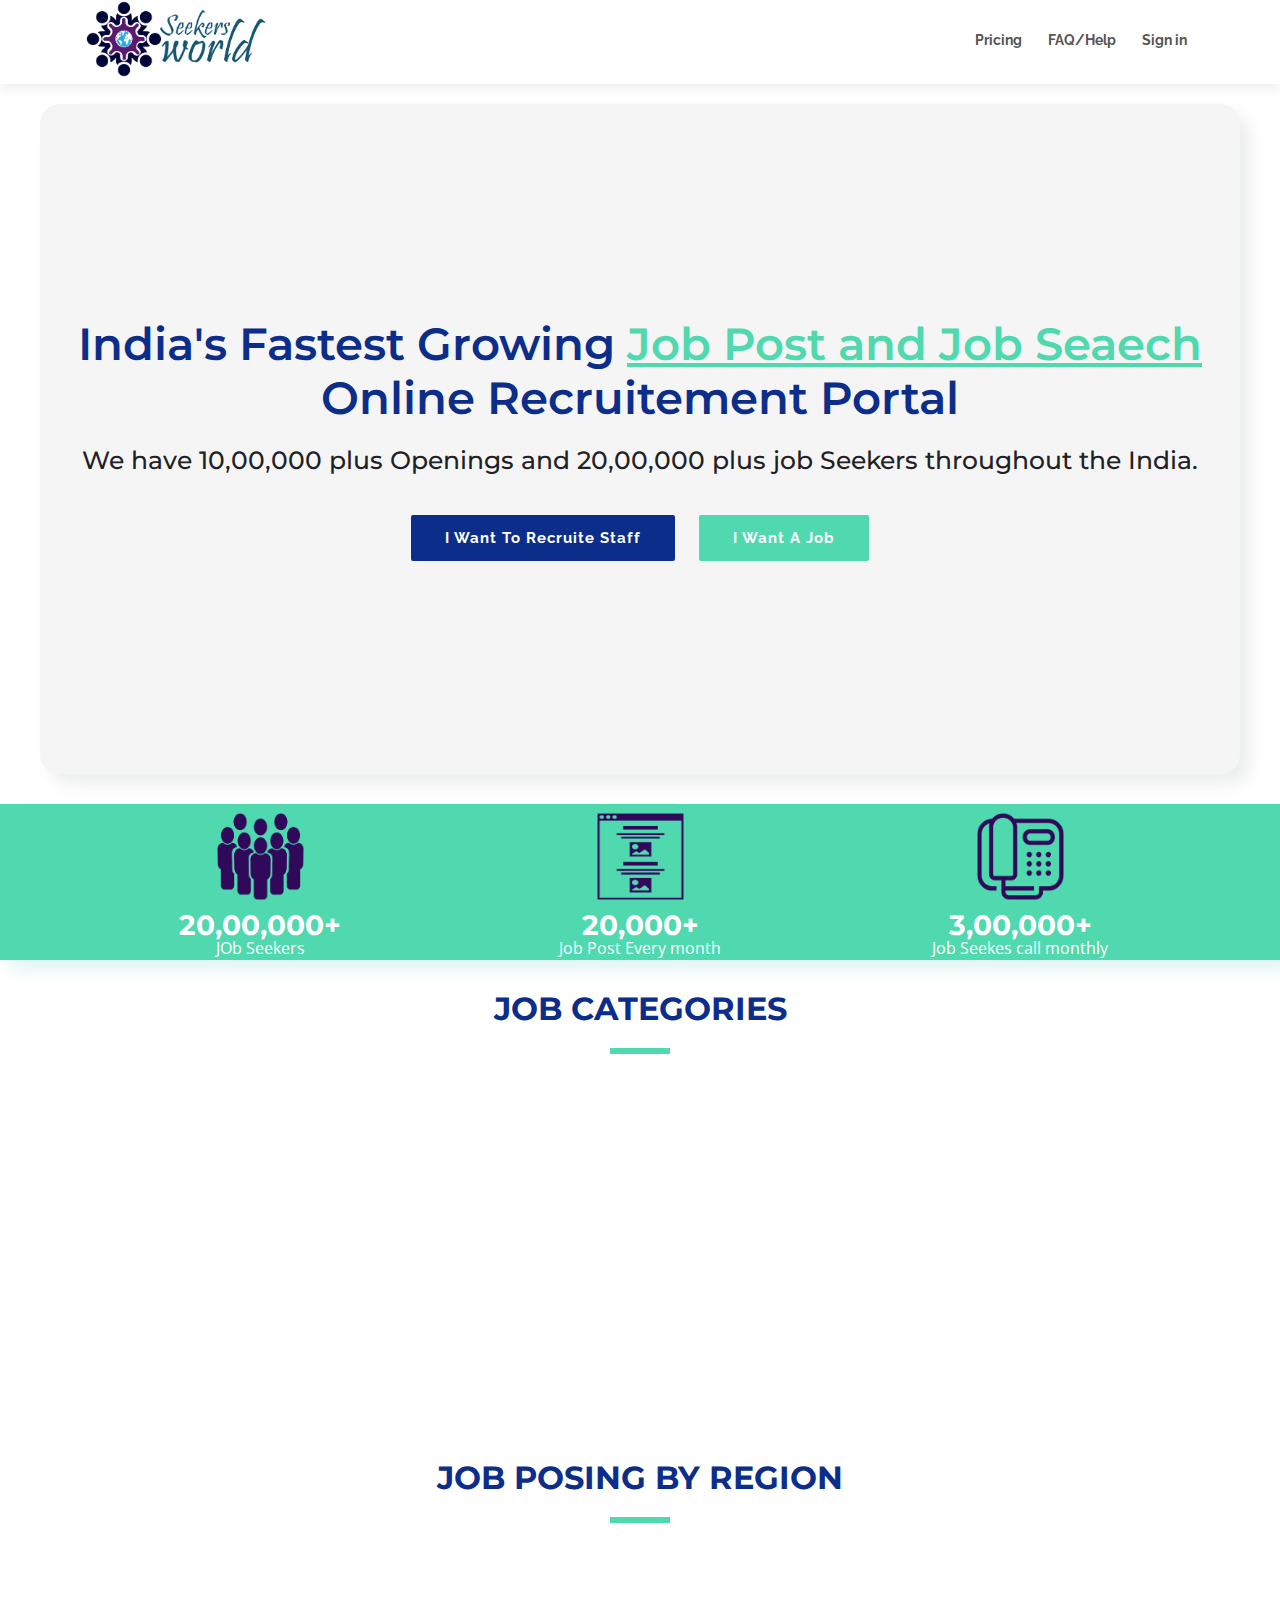
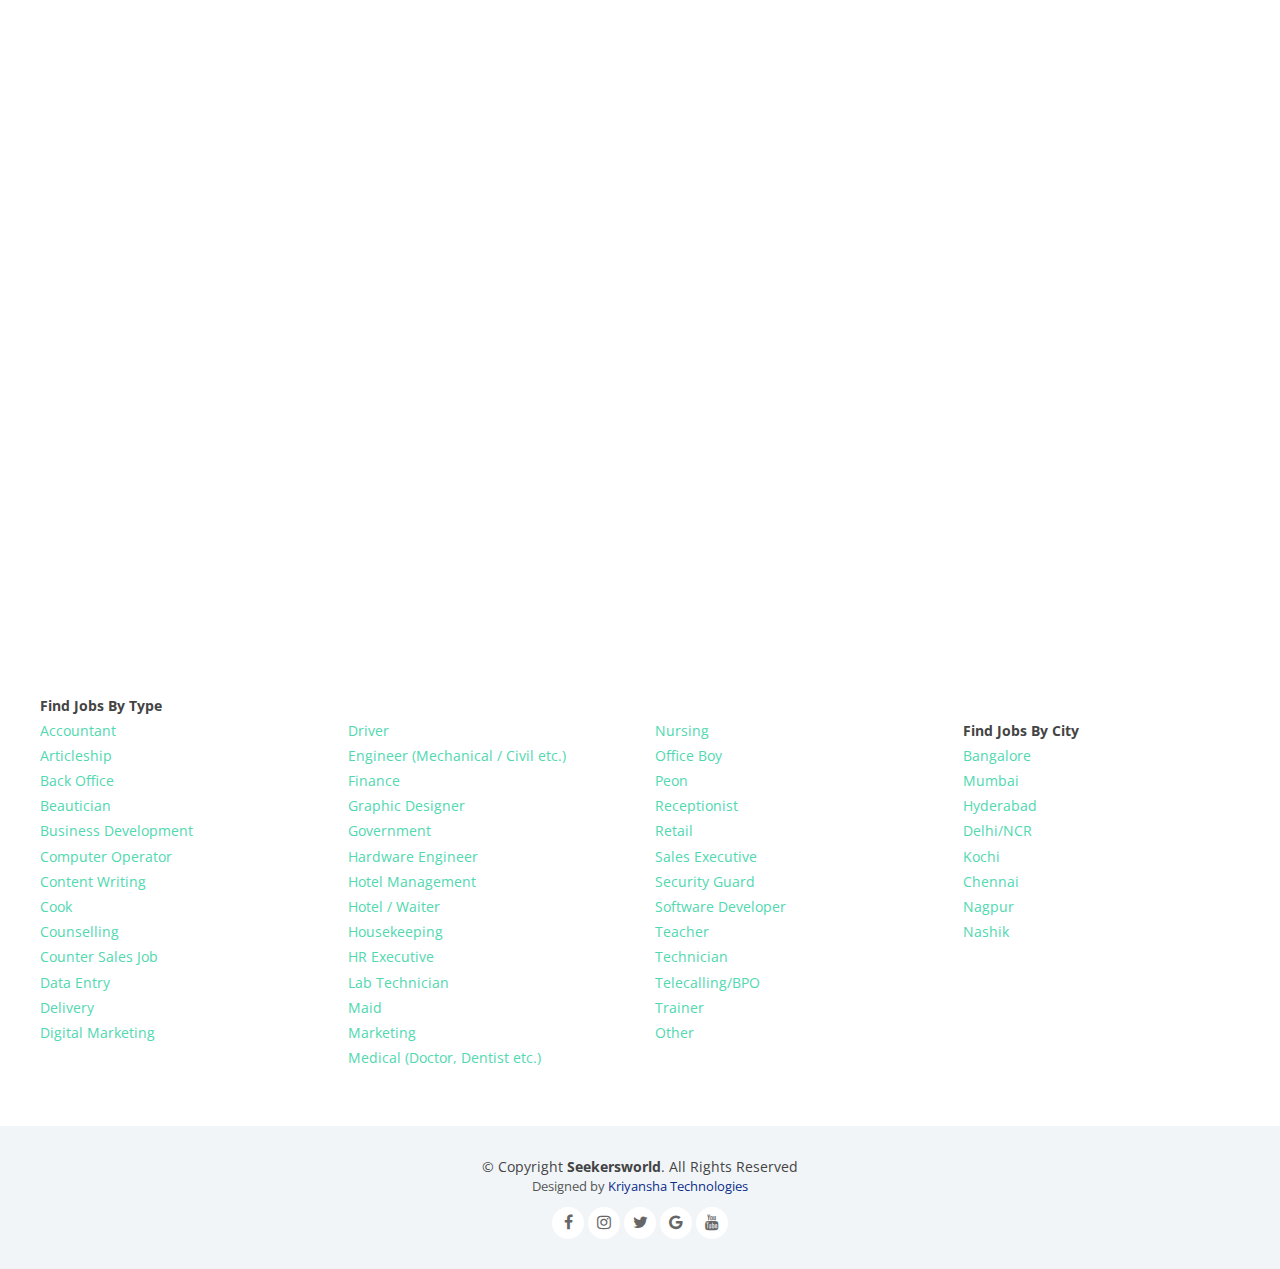
<file: index.html>
<!DOCTYPE html>
<html lang="en">
<head>
  <meta charset="utf-8">
  <title>Seekersworld</title>
  <meta content="width=device-width, initial-scale=1.0" name="viewport">
  <meta name="description" content="">
  <meta name="keywords" content="">

  <!-- Favicons -->
  <link href="img/favicon.png" rel="icon">
  <link href="img/apple-touch-icon.png" rel="apple-touch-icon">

  <!-- Google Fonts -->
  <link href="https://fonts.googleapis.com/css?family=Open+Sans:300,300i,400,400i,700,700i|Raleway:300,400,500,700,800|Montserrat:300,400,700" rel="stylesheet">

  <!-- Bootstrap CSS File -->
  <link href="lib/bootstrap/css/bootstrap.css" rel="stylesheet">

  <!-- Libraries CSS Files -->
  <link href="lib/font-awesome/css/font-awesome.min.css" rel="stylesheet">
  <link href="lib/animate/animate.min.css" rel="stylesheet">
  <link href="lib/ionicons/css/ionicons.min.css" rel="stylesheet">
  <link href="lib/owlcarousel/assets/owl.carousel.min.css" rel="stylesheet">
  <link href="lib/magnific-popup/magnific-popup.css" rel="stylesheet">
  <link href="lib/ionicons/css/ionicons.min.css" rel="stylesheet">

  <!-- Main Stylesheet File -->
  <link href="css/style.css" rel="stylesheet">

</head>

<body id="body">
  <!--==========================
    Header
  ============================-->
  <header id="header">
    <div class="container">

      <div id="logo" class="pull-left">
         <!--<h1><a href="#body" class="scrollto">Seekers<span>world</span></a></h1>-->
       <a href="#body"><img src="img/logo.png" alt="" title="" /></a>
      </div>

      <nav id="nav-menu-container">
        <ul class="nav-menu"> 
          <li><a href="#">Pricing</a></li>
          <li><a href="#">FAQ/Help</a></li>
          <li><a href="#">Sign in</a></li>
        </ul>
      </nav><!-- #nav-menu-container -->
    </div>
  </header><!-- #header -->

  <!--==========================
    Intro Section
  ============================-->
  <section id="intro">

    <div class="intro-content">
      <h2>India's Fastest Growing <span>Job Post and Job Seaech </span>Online Recruitement Portal</h2>
      <h3>We have 10,00,000 plus Openings and 20,00,000 plus job Seekers throughout the India.</h3>
      <div>
        <a href="#about" class="btn-get-started scrollto">I Want To Recruite Staff</a>
        <a href="#portfolio" class="btn-projects scrollto">I Want A Job</a>
      </div>
    </div>
  </section><!-- #intro -->

  <main id="main">
    <!--==========================
      Call To Action Section
    ============================-->
    <section id="call-to-action" class="wow fadeInUp">
      <div class="container">
        <div class="row">
        <div class="col-lg-4 col-sm-4 text-center text-lg-left">
          <div class="box">
            <div class="action">
                <div class="pic"><img src="img/calltoaction/action_1.png" alt=""></div>
                <div class="details">
                    <h4 class="cta-title">20,00,000+</h4>
                    <span class="cta-text">JOb Seekers</span>
                </div>
            </div>
        </div>
      </div>
      <div class="col-lg-4 col-sm-4 cta-btn-container text-center">
        <div class="box">
            <div class="action">
                <div class="pic"><img src="img/calltoaction/action_2.png" alt=""></div>
                <div class="details">
                    <h4 class="cta-title">20,000+</h4>
                    <span class="cta-text">Job Post Every month</span>
                </div>
            </div>
        </div> 
      </div>
        <div class="col-lg-4 col-sm-4 cta-btn-container text-center">
          <div class="box">
              <div class="action">
                  <div class="pic"><img src="img/calltoaction/action_3.png" alt=""></div>
                  <div class="details">
                      <h4 class="cta-title">3,00,000+</h4>
                      <span class="cta-text">Job Seekes call monthly</span>
                  </div>
              </div>
          </div>
        </div>
        </div>
  
      </div>

      </div>
    </section><!-- #call-to-action -->
    <!--==========================
      Services Section
    ============================-->
    <section id="services">
      <div class="container">
        <div class="section-header">
          <h2>Job Categories</h2>
          <i></i>
        </div>

        <div class="row">

          <div class="col-sm-4 col-md-3">
            <div class="box wow fadeInUp">
              <img src="img/Categories/Categories_1.png">
              <h4 class="title">BPO / tele calling</h4>
            </div>
          </div>

          <div class="col-sm-4 col-md-3">
            <div class="box wow fadeInUp"data-wow-delay="0.2s">
              <img src="img/Categories/Categories_2.png">
              <h4 class="title">Marketing</h4>
            </div>
          </div>

          <div class="col-sm-4 col-md-3">
            <div class="box wow fadeInUp" data-wow-delay="0.2s">
              <img src="img/Categories/Categories_3.png">
              <h4 class="title">Finance / Accounts</h4>
            </div>
          </div>

          <div class="col-sm-4 col-md-3">
            <div class="box wow fadeInUp" data-wow-delay="0.2s">
              <img src="img/Categories/Categories_4.png">
              <h4 class="title">Delivery Boy</h4>
             </div>
          </div>
          <div class="col-sm-4 col-md-3">
            <div class="box wow fadeInUp"data-wow-delay="0.2s">
              <img src="img/Categories/Categories_5.png">
              <h4 class="title">Computer / Data Entry</h4>
            </div>
          </div>

          <div class="col-sm-4 col-md-3">
            <div class="box wow fadeInUp"data-wow-delay="0.2s">
              <img src="img/Categories/Categories_6.png">
              <h4 class="title">Sales</h4>
            </div>
          </div>
          <div class="col-sm-4 col-md-3">
            <div class="box wow fadeInUp" data-wow-delay="0.2s">
              <img src="img/Categories/Categories_8.png">
              <h4 class="title">Receptionist / Front Office</h4>
            </div>
          </div>
          <div class="col-sm-4 col-md-3">
              <div class="box wow fadeInUp" data-wow-delay="0.2s">
                <img src="img/Categories/Categories_7.png">
                <h4 class="title">Healthcare / Medical</h4>
              </div>
            </div>
        </div>

      </div>
    </section><!-- #services -->

  <!--==========================
      City Section
    ============================-->
    <section id="cities">
        <div class="container">
          <div class="section-header">
            <h2>job posing by region</h2>
            <i></i>
          </div>
  
          <div class="row">
  
            <div class="col-sm-4 col-md-2">
              <div class="box wow fadeInUp">
                <img src="img/city/city_bengaluru.png">
                <h4 class="title">Bengaluru</h4>
              </div>
            </div>
  
            <div class="col-sm-4 col-md-2">
              <div class="box wow fadeInUp"data-wow-delay="0.2s">
                <img src="img/city/city_chennai.png">
                <h4 class="title">Chennai</h4>
              </div>
            </div>
  
            <div class="col-sm-4 col-md-2">
              <div class="box wow fadeInUp" data-wow-delay="0.2s">
                <img src="img/city/city_delhi.png">
                <h4 class="title">Delhi</h4>
              </div>
            </div>
  
            <div class="col-sm-4 col-md-2">
              <div class="box wow fadeInUp" data-wow-delay="0.2s">
                <img src="img/city/city_hyderbad.png">
                <h4 class="title">Hyderabad</h4>
               </div>
            </div>
            <div class="col-sm-4 col-md-2">
              <div class="box wow fadeInUp"data-wow-delay="0.2s">
                <img src="img/city/city_mumbai.png">
                <h4 class="title">Mumbai</h4>
              </div>
            </div>
  
            <div class="col-sm-4 col-md-2">
              <div class="box wow fadeInUp"data-wow-delay="0.2s">
                <img src="img/city/city_kerala.png">
                <h4 class="title">Kochi</h4>
              </div>
            </div>
          </div>
  
        </div>
      </section><!-- #cities -->
      
 <!--==========================
      Testimonials Section
    ============================-->
    <section id="testimonials" class="wow fadeInUp">
      <div class="container">
        <div class="section-header">
          <h2>Our customer experience</h2><i></i>
        </div>
        <div class="owl-carousel testimonials-carousel">

            <div class="testimonial-item">
                <h3>Naresh</h3>
                <h4>Ceo &amp; Founder</h4>
              <p>
                <img src="img/quote-sign-left.png" class="quote-sign-left" alt="">
                It was definitely very very helpful and really great to have this site that makes it easier to hire candidates. Plus support given to the postings of job offers is really kind. Anytime Seekersworld is much better than any other app. Great to have you guys.
                <img src="img/quote-sign-right.png" class="quote-sign-right" alt="">
              </p>
              
            </div>

            <div class="testimonial-item">
                <h3>krishna</h3>
                <h4>Ceo &amp Founder, Yourdairy </h4>
              <p>
                <img src="img/quote-sign-left.png" class="quote-sign-left" alt="">
                Seekersworld has been a great help in fulfilling the recruitment needs of my organization. The Seekersworld app is a perfect example of latest technology in action, designed simplistically, to attract candidates catering to my organizations needs right from age / location / education to even other skills like Driving, Computer knowledge, etc.
                <img src="img/quote-sign-right.png" class="quote-sign-right" alt="">
              </p>
            </div>

            <div class="testimonial-item">
                <h3>Ravi</h3>
                <h4>Ceo &amp Founder, Flyweight passanger's services pvt.ltd. </h4>
              <p>
                <img src="img/quote-sign-left.png" class="quote-sign-left" alt="">
                The experience which we, at flyweight passanger's service have with Seekersworld is really great. We always get potential candidates for our office in a very short time after posting ads on Seekersworld. And also the support which Seekersworld staff gives is appreciable. You people are doing great job. Thanks for all the support.
                <img src="img/quote-sign-right.png" class="quote-sign-right" alt="">
              </p>
            </div>
        </div>

      </div>
    </section><!-- #testimonials -->
    <!--==========================
      Clients Section
    ============================-->
    <section id="clients" class="wow fadeInUp">
        <div class="container">
         <div class="owl-carousel clients-carousel">
            <img src="img/clients/client-1.png" alt="">
            <img src="img/clients/client-2.png" alt="">
            <img src="img/clients/client-3.png" alt="">
          </div>
  
        </div>
      </section><!-- #clients -->
  
    </main>
   
  <!--==========================
    Footer
  ============================-->
  <footer id="footer">
      <div class="col-md-12 col-xs-12" style="background: #fff;line-height: 1.8; padding:40px; margin-top: 10px;">
          <div class="row">
            <div class="col-md-6">
              <b>Find Jobs By Type</b>
            </div>
           <br>
          </div>
          <div class="row" id="jobLinkFooterFirstRow">
            <div class="col-md-3 col-sm-6">
              <div class="row">
                <ul style="list-style-type:none; padding-left: 15px !important">
                  <li><a class="site-link light-text" href="404.html">Accountant</a></li>
                  <!--<li><a class="site-link light-text" href="/articleship-jobs/">Articleship</a></li>-->
                  <li><a class="site-link light-text" href="404.html">Articleship</a></li>
                  <li><a class="site-link light-text" href="404.html">Back Office</a></li>
                  <li><a class="site-link light-text" href="404.html">Beautician</a></li>
                  <li><a class="site-link light-text" href="404.html">Business Development</a></li>
                  <li><a class="site-link light-text" href="/computer-operator-jobs/">Computer Operator</a></li>
                  <li><a class="site-link light-text" href="/content-writing-jobs/">Content Writing</a></li>
                  <li><a class="site-link light-text" href="/cook-jobs/">Cook</a></li>
                  <li><a class="site-link light-text" href="/counselling-jobs/">Counselling</a></li>
                  <li><a class="site-link light-text" href="/counter-sales-jobs/">Counter Sales Job</a></li>
                  <li><a class="site-link light-text" href="/data-entry-jobs/">Data Entry</a></li>
                  <li><a class="site-link light-text" href="/delivery-boy-jobs/">Delivery</a></li>
                  <li><a class="site-link light-text" href="/digital-marketing-jobs/">Digital Marketing</a></li>
                </ul>
              </div>
            </div>
            <div class="col-md-3 col-sm-6">
              <div class="row">
                <ul style="list-style-type:none; padding-left: 15px !important">
                  <li><a class="site-link light-text" href="/driving-jobs/">Driver</a></li>
                  <li><a class="site-link light-text" href="/engineer-jobs/">Engineer (Mechanical / Civil etc.)</a></li>
                  <li><a class="site-link light-text" href="/finance-jobs/">Finance</a></li>
                  <li><a class="site-link light-text" href="/graphic-designer-jobs/">Graphic Designer</a></li>
                  <li><a class="site-link light-text" href="/government-jobs/">Government</a></li>
                  <li><a class="site-link light-text" href="/hardware-engineer-jobs/">Hardware Engineer</a></li>
                  <li><a class="site-link light-text" href="/hotel-management-jobs/">Hotel Management</a></li>
                  <li><a class="site-link light-text" href="/hotel-jobs/">Hotel / Waiter</a></li>
                  <li><a class="site-link light-text" href="/housekeeping-jobs/">Housekeeping</a></li>
                  <li><a class="site-link light-text" href="/hr-jobs/">HR Executive</a></li>
                  <li><a class="site-link light-text" href="/lab-technician-jobs/">Lab Technician</a></li>
                  <li><a class="site-link light-text" href="/maid-jobs/">Maid</a></li>
                  <li><a class="site-link light-text" href="/marketing-jobs/">Marketing</a></li>
                  <li><a class="site-link light-text" href="/medical-jobs/">Medical (Doctor, Dentist etc.)</a></li>
                </ul>
              </div>
            </div>
            <div class="col-md-3 col-sm-6">
              <div class="row">
                <ul style="list-style-type:none; padding-left: 15px !important">
                  <li><a class="site-link light-text" href="/nursing-jobs/">Nursing</a></li>
                  <li><a class="site-link light-text" href="/office-boy-jobs/">Office Boy</a></li>
                  <li><a class="site-link light-text" href="/peon-jobs/">Peon</a></li>
                  <li><a class="site-link light-text" href="/receptionist-jobs/">Receptionist</a></li>
                  <li><a class="site-link light-text" href="/retail-jobs/">Retail</a></li>
                  <li><a class="site-link light-text" href="/sales-executive-jobs/">Sales Executive</a></li>
                  <li><a class="site-link light-text" href="/security-guard-jobs/">Security Guard</a></li>
                  <li><a class="site-link light-text" href="/software-developer-jobs/">Software Developer</a></li>
                  <li><a class="site-link light-text" href="/teacher-jobs/">Teacher</a></li>
                  <li><a class="site-link light-text" href="/technician-jobs/">Technician</a></li>
                  <li><a class="site-link light-text" href="/telecalling-jobs/">Telecalling/BPO</a></li>
                  <li><a class="site-link light-text" href="/trainer-jobs/">Trainer</a></li>
                  <li><a class="site-link light-text" href="/other-jobs/">Other</a></li>
                </ul>
              </div>
            </div>
            <div class="col-md-3 col-sm-6">
                <div class="row">
                  <div class="col-md-12">
                    <b>Find Jobs By City</b>
                  </div>
                  <br>
                </div>
                <div class="row">
                  <ul style="list-style-type:none; padding-left: 15px !important">
                    <li><a class="site-link light-text" href="/jobs-in-bangalore/">Bangalore</a></li>
                    <li><a class="site-link light-text" href="/jobs-in-mumbai/">Mumbai</a></li>
                    <li><a class="site-link light-text" href="/jobs-in-hyderabad/">Hyderabad</a></li>
                    <li><a class="site-link light-text" href="/jobs-in-delhi/">Delhi/NCR</a></li>
                    <li><a class="site-link light-text" href="/jobs-in-kochi/">Kochi</a></li>
                    <li><a class="site-link light-text" href="/jobs-in-chennai/">Chennai</a></li>
                    <li><a class="site-link light-text" href="/jobs-in-nagpur/">Nagpur</a></li>
                    <li><a class="site-link light-text" href="/jobs-in-nashik/">Nashik</a></li>
                  </ul>
                </div>
              </div>
          </div>
      </div>  
    <div class="container">
      <div class="copyright">
        &copy; Copyright <strong>Seekersworld</strong>. All Rights Reserved
      </div>
      <div class="credits">
        Designed by <a href="http://www.kriyansha.com">Kriyansha Technologies </a>
      </div> 
      <div class="social-icon">
        <a class="facebook" href=""><i class="fa fa-facebook"></i></a>
        <a class="instagram" href=""><i class="fa fa-instagram"></i></a>
        <a class="twitter" href=""><i class="fa fa-twitter"></i></a>
        <a class="google" href=""><i class="fa fa-google"></i></a>
        <a class="youtube" href=""><i class="fa fa-youtube"></i></a>
      </div>
    </div>
  </footer><!-- #footer -->

  <a href="#" class="back-to-top"><i class="fa fa-chevron-up"></i></a>

  <!-- JavaScript Libraries -->
  <script src="lib/jquery/jquery.min.js"></script>
  <script src="lib/jquery/jquery-migrate.min.js"></script>
  <script src="lib/bootstrap/js/bootstrap.bundle.min.js"></script>
  <script src="lib/easing/easing.min.js"></script>
  <script src="lib/superfish/hoverIntent.js"></script>
  <script src="lib/superfish/superfish.min.js"></script>
  <script src="lib/wow/wow.min.js"></script>
  <script src="lib/owlcarousel/owl.carousel.min.js"></script>
  <script src="lib/magnific-popup/magnific-popup.min.js"></script>
  <script src="lib/sticky/sticky.js"></script>
  <!-- Template Main Javascript File -->
  <script src="js/main.js"></script>

</body>
</html>
</file>
<file: css/style.css>
/*--------------------------------------------------------------
# General
--------------------------------------------------------------*/

body {
  background: #fff;
  color: #444;
  font-family: "Open Sans", sans-serif;
}

a {
  color: #50d8af;
  transition: 0.5s;
}

a:hover,
a:active,
a:focus {
  color: #51d8af;
  outline: none;
  text-decoration: none;
}

p {
  padding: 0;
  margin: 0 0 30px 0;
}

h1,
h2,
h3,
h4,
h5,
h6 {
  font-family: "Montserrat", sans-serif;
  font-weight: 400;
  margin: 0 0 20px 0;
  padding: 0;
}

/* Back to top button */

.back-to-top {
  position: fixed;
  display: none;
  background: #50d8af;
  color: #fff;
  padding: 6px 12px 9px 12px;
  font-size: 16px;
  border-radius: 2px;
  right: 15px;
  bottom: 15px;
  transition: background 0.5s;
}

.back-to-top:focus {
  background: #50d8af;
  color: #fff;
  outline: none;
}

.back-to-top:hover {
  background: #0c2e8a;
  color: #fff;
}

/*--------------------------------------------------------------
# Header
--------------------------------------------------------------*/

#header {
  padding: 20px 0;
  height: 84px;
  transition: all 0.5s;
  z-index: 997;
  background: #fff;
  box-shadow: 0px 6px 9px 0px rgba(0, 0, 0, 0.06);
}

#header #logo h1 {
  font-size: 42px;
  margin: 0;
  padding: 0;
  line-height: 1;
  font-family: "Montserrat", sans-serif;
  font-weight: 700;
}

#header #logo h1 a {
  color: #0c2e8a;
  line-height: 1;
  display: inline-block;
}

#header #logo h1 a span {
  color: #50d8af;
}

#header #logo img {
  padding: 0;
  margin-top: -30px;
  max-height: 100px;
}

/*--------------------------------------------------------------
# Intro Section
--------------------------------------------------------------*/

#intro {
  width: 100%;
  height: 80vh;
  position: relative;
  background-size: cover;
}

#intro .intro-content {
  position: absolute;
  bottom: 30px;
  top: 20px;
  left: 40px;
  right: 40px;
  z-index: 10;
  border-radius: 20px;
  box-shadow: 10px 10px 15px rgba(73, 78, 92, 0.1);
  background: whitesmoke;
  display: -webkit-box;
  display: -webkit-flex;
  display: -ms-flexbox;
  display: flex;
  -webkit-box-pack: center;
  -webkit-justify-content: center;
  -ms-flex-pack: center;
  justify-content: center;
  -webkit-box-align: center;
  -webkit-align-items: center;
  -ms-flex-align: center;
  align-items: center;
  -webkit-box-orient: vertical;
  -webkit-box-direction: normal;
  -webkit-flex-direction: column;
  -ms-flex-direction: column;
  flex-direction: column;
  text-align: center;
}

#intro .intro-content h2 {
  color: #0c2e8a;
  margin: 10px;
  font-size: 45px;
  font-weight: 600;
}
#intro .intro-content h3 {
  color: #1f2125;
  margin: 10px;
  margin-bottom: 30px;
  font-size: 25px;
  font-weight: 500;
}

#intro .intro-content h2 span {
  color: #50d8af;
  text-decoration: underline;
}

#intro .intro-content .btn-get-started,
#intro .intro-content .btn-projects {
  font-family: "Raleway", sans-serif;
  font-size: 15px;
  font-weight: bold;
  letter-spacing: 1px;
  display: inline-block;
  padding: 10px 32px;
  border-radius: 2px;
  transition: 0.5s;
  margin: 10px;
  color: #fff;
}

#intro .intro-content .btn-get-started {
  background: #0c2e8a;
  border: 2px solid #0c2e8a;
}

#intro .intro-content .btn-get-started:hover {
  background: none;
  color: #0c2e8a;
}

#intro .intro-content .btn-projects {
  background: #50d8af;
  border: 2px solid #50d8af;
}

#intro .intro-content .btn-projects:hover {
  background: none;
  color: #50d8af;
}
/* Call To Action Section
--------------------------------*/

#call-to-action {
  background: #50d8af;
  background-size: cover;
  max-height: 30%;
  box-shadow: 10px 10px 15px rgba(195, 236, 236, 0.5);
}

#call-to-action .box {
  text-align: center;
}

#call-to-action .action .pic img {
  max-width: 30%;
}

#call-to-action .cta-title {
  color: #fff;
  font-size: 28px;
  font-weight: 700;
  margin-bottom: -7px;
}

#call-to-action .cta-text {
  color: #fff;
}


/*--------------------------------------------------------------
# Navigation Menu
--------------------------------------------------------------*/

/* Nav Menu Essentials */

.nav-menu,
.nav-menu * {
  margin: 0;
  padding: 0;
  list-style: none;
}

.nav-menu ul {
  position: absolute;
  display: none;
  top: 100%;
  left: 0;
  z-index: 99;
}

.nav-menu li {
  position: relative;
  white-space: nowrap;
}

.nav-menu > li {
  float: left;
}

.nav-menu li:hover > ul,
.nav-menu li.sfHover > ul {
  display: block;
}

.nav-menu ul ul {
  top: 0;
  left: 100%;
}

.nav-menu ul li {
  min-width: 180px;
}

/* Nav Menu Arrows */

.sf-arrows .sf-with-ul {
  padding-right: 22px;
}

.sf-arrows .sf-with-ul:after {
  content: "\f107";
  position: absolute;
  right: 8px;
  font-family: FontAwesome;
  font-style: normal;
  font-weight: normal;
}

.sf-arrows ul .sf-with-ul:after {
  content: "\f105";
}

/* Nav Meu Container */

#nav-menu-container {
  float: right;
  margin: 0;
}

/* Nav Meu Styling */

.nav-menu a {
  padding: 10px 8px;
  text-decoration: none;
  display: inline-block;
  color: #555;
  font-family: "Raleway", sans-serif;
  font-weight: 700;
  font-size: 14px;
  outline: none;
}

.nav-menu li:hover > a,
.nav-menu .menu-active > a {
  color: #50d8af;
}

.nav-menu > li {
  margin-left: 10px;
}

.nav-menu ul {
  margin: 4px 0 0 0;
  padding: 10px;
  box-shadow: 0px 0px 30px rgba(127, 137, 161, 0.25);
  background: #fff;
}

.nav-menu ul li {
  transition: 0.3s;
}

.nav-menu ul li a {
  padding: 10px;
  color: #333;
  transition: 0.3s;
  display: block;
  font-size: 13px;
  text-transform: none;
}

.nav-menu ul li:hover > a {
  color: #50d8af;
}

.nav-menu ul ul {
  margin: 0;
}

/* Mobile Nav Toggle */

#mobile-nav-toggle {
  position: fixed;
  right: 0;
  top: 0;
  z-index: 999;
  margin: 20px 20px 0 0;
  border: 0;
  background: none;
  font-size: 24px;
  display: none;
  transition: all 0.4s;
  outline: none;
  cursor: pointer;
}

#mobile-nav-toggle i {
  color: #555;
}

/* Mobile Nav Styling */

#mobile-nav {
  position: fixed;
  top: 0;
  padding-top: 70px;
  bottom: 0;
  z-index: 998;
  background: rgba(52, 59, 64, 0.9);
  left: -260px;
  width: 260px;
  overflow-y: auto;
  transition: 0.4s;
}

#mobile-nav ul {
  padding: 0;
  margin: 0;
  list-style: none;
}

#mobile-nav ul li {
  position: relative;
}

#mobile-nav ul li a {
  color: #fff;
  font-size: 16px;
  overflow: hidden;
  padding: 10px 22px 10px 15px;
  position: relative;
  text-decoration: none;
  width: 100%;
  display: block;
  outline: none;
}

#mobile-nav ul li a:hover {
  color: #fff;
}

#mobile-nav ul li li {
  padding-left: 30px;
}

#mobile-nav ul .menu-has-children i {
  position: absolute;
  right: 0;
  z-index: 99;
  padding: 15px;
  cursor: pointer;
  color: #fff;
}

#mobile-nav ul .menu-has-children i.fa-chevron-up {
  color: #50d8af;
}

#mobile-nav ul .menu-item-active {
  color: #50d8af;
}

#mobile-body-overly {
  width: 100%;
  height: 100%;
  z-index: 997;
  top: 0;
  left: 0;
  position: fixed;
  display: none;
}

/* Mobile Nav body classes */

body.mobile-nav-active {
  overflow: hidden;
}

body.mobile-nav-active #mobile-nav {
  left: 0;
}

body.mobile-nav-active #mobile-nav-toggle {
  color: #fff;
}

/*--------------------------------------------------------------
# Sections
--------------------------------------------------------------*/

/* Sections Header
--------------------------------*/

.section-header {
  margin-bottom: 30px;
}

.section-header h2 {
  font-size: 32px;
  color: #0c2e8a;
  text-transform: uppercase;
  font-weight: 700;
  position: relative;
  text-align: center;
}

.section-header i {
  display: block;
  margin: 0 auto;
  width: 60px;
  border: 3px solid #50d8af;
  
}


/* About Section
--------------------------------*/

#about {
  padding: 60px 0 30px 0;
}

#about .about-img {
  overflow: hidden;
}

#about .about-img img {
  margin-left: -15px;
  max-width: 100%;
}

#about .content h2 {
  color: #0c2e8a;
  font-weight: 700;
  font-size: 36px;
  font-family: "Raleway", sans-serif;
}

#about .content h3 {
  color: #555;
  font-weight: 300;
  font-size: 18px;
  line-height: 26px;
  font-style: italic;
}

#about .content p {
  line-height: 26px;
}

#about .content p:last-child {
  margin-bottom: 0;
}

#about .content i {
  font-size: 20px;
  padding-right: 4px;
  color: #50d8af;
}

#about .content ul {
  list-style: none;
  padding: 0;
}

#about .content ul li {
  padding-bottom: 10px;
}

/* Services Section
--------------------------------*/

#services {
  padding: 30px 0 0 0;
}

#services .box {
  padding: 20px;
  margin-bottom: 40px;
  box-shadow: 10px 10px 15px rgba(73, 78, 92, 0.1);
  background: #fff;
  transition: 0.4s;
  text-align: center;
  max-height: auto;
}

#services .box:hover {
  box-shadow: 0px 0px 30px rgba(73, 78, 92, 0.15);
  transform: translateY(-10px);
  -webkit-transform: translateY(-10px);
  -moz-transform: translateY(-10px);
}

#services .box img {
  max-width: 30%;
}


#services .box h4 {
  text-align: center;
  font-weight: 700;
  font-size: 15px;
}

/* City Section
--------------------------------*/

#cities {
  padding: 10px 0 0 0;
}

#cities .box {
  padding: 10px;
  margin-bottom: 30px;
  box-shadow: 10px 10px 15px rgba(73, 78, 92, 0.1);
  background: #fff;
  transition: 0.4s;
  text-align: center;
}

#cities .box:hover {
  box-shadow: 0px 0px 30px rgba(73, 78, 92, 0.15);
  transform: translateY(-10px);
  -webkit-transform: translateY(-10px);
  -moz-transform: translateY(-10px);
}

#cities .box img {
  max-width: 60%;
}


#cities .box h4 {
  text-align: center;
  font-weight: 700;
  font-size: 15px;
}

/* Clients Section
--------------------------------*/

#clients {
  background: #50d8af;
  background-size: cover;
  margin-bottom: 20px;
  box-shadow: 0px 2px 12px rgba(0, 0, 0, 0.08);
}
#clients img {
  max-width: 100%;
  opacity: 0.5;
  transition: 0.3s;
  padding: 10px 0;
  margin:10px 0;
}

#clients img:hover {
  opacity: 1;
}

/* Testimonials Section
--------------------------------*/

#testimonials {
  padding: 30px 0;
}

#testimonials .testimonial-item {
  box-sizing: content-box;
  padding: 30px 30px 0 30px;
  margin: 30px 15px;
  text-align: center;
  min-height: 150px;
  box-shadow: 0px 2px 12px rgba(0, 0, 0, 0.08);
}

#testimonials .testimonial-item h3 {
  font-size: 18px;
  font-weight: bold;
  margin: 10px 0 5px 0;
  color: #0c2e8a;
}

#testimonials .testimonial-item h4 {
  font-size: 14px;
  color: #51d8af;
  margin: 0;
}

#testimonials .testimonial-item .quote-sign-left {
  margin-top: -15px;
  padding-right: 10px;
  display: inline-block;
  width: 25px;
}

#testimonials .testimonial-item .quote-sign-right {
  margin-bottom: -15px;
  padding-left: 10px;
  display: inline-block;
  max-width: 100%;
  width: 25px;
}

#testimonials .testimonial-item p {
  font-style: normal;
  margin: 0 auto 15px auto;
}

#testimonials .owl-nav,
#testimonials .owl-dots {
  margin-top: 5px;
  text-align: center;
}

#testimonials .owl-dot {
  display: inline-block;
  margin: 0 5px;
  width: 12px;
  height: 12px;
  border-radius: 50%;
  background-color: #ddd;
}

#testimonials .owl-dot.active {
  background-color: #50d8af;
}

/*--------------------------------------------------------------
# Footer
--------------------------------------------------------------*/

#footer {
  background: #f2f5f8;
  padding: 0 0 30px 0;
  font-size: 14px;
}

#footer .copyright {
  text-align: center;
  padding-top: 30px;
}

#footer .credits {
  text-align: center;
  font-size: 13px;
  color: #555;
}

#footer .credits a {
  color: #0c2e8a;
}
#footer .social-icon  {
  text-align: center;
  margin-top: 10px;
}
#footer .social-icon a {
  color: #666;
  background: #fff;
  margin: 0 auto;
  width: 32px;
  height: 32px;
  line-height: 30px;
  display: inline-block;
  text-align: center;
  border-radius: 100%;
  font-size: 16px;
}
#footer .social-icon i{
  position: relative;
}
#footer .social-icon a:hover {
  color: #fff !important;
}

#footer .social-icon .facebook:hover {
  background: #3b5999;
}

#footer .social-icon .twitter:hover {
  background: #4A9CEC;
}

#footer .social-icon .instagram:hover {
  background: radial-gradient(circle at 30% 107%, #fdf497 0%, #fdf497 5%, #fd5949 45%,#d6249f 60%,#285AEB 90%);
}

#footer .social-icon .youtube:hover {
  background: rgb(236, 64, 33);
}

#footer .social-icon .google:hover {
  background:radial-gradient(circle at 30% 107%, #0eec63 0%, #fd5949 45%,#eeeb27 60%,rgb(7, 193, 240) 90%);
}


@media (min-width: 769px) {
 
}

@media (max-width: 768px) {
  .back-to-top {
    bottom: 15px;
  }

  #header {
    padding: 20px 0;
    height: 74px;
  }

  #header #logo h1 {
    font-size: 34px;
  }

  #header #logo img {
    max-height: 70px;
    margin-top:-17px;
    z-index: 1;
  }

  #nav-menu-container {
    display: none;
  }

  #mobile-nav-toggle {
    display: inline;
  }

  #about .about-img {
    height: auto;
  }

  #about .about-img img {
    margin-left: 0;
    padding-bottom: 30px;
  }
}

@media (max-width: 767px) {
  #intro .intro-content h2 {
    font-size: 24px;
  }
  #intro .intro-content h3 {
    font-size: 18px;
  }

  #services .box {
    margin-bottom: 20px;
  }

  #services .box img {
    float: none;
    text-align: center;
    padding-bottom: 15px;
  }

  #services .box h4,
  #services .box p {
    margin-left: 0;
    text-align: center;
  }

  #testimonials .testimonial-item {
    margin: 30px 10px;
    padding: 30px 10px;
    min-height: 160px;
  }
}
</file>
